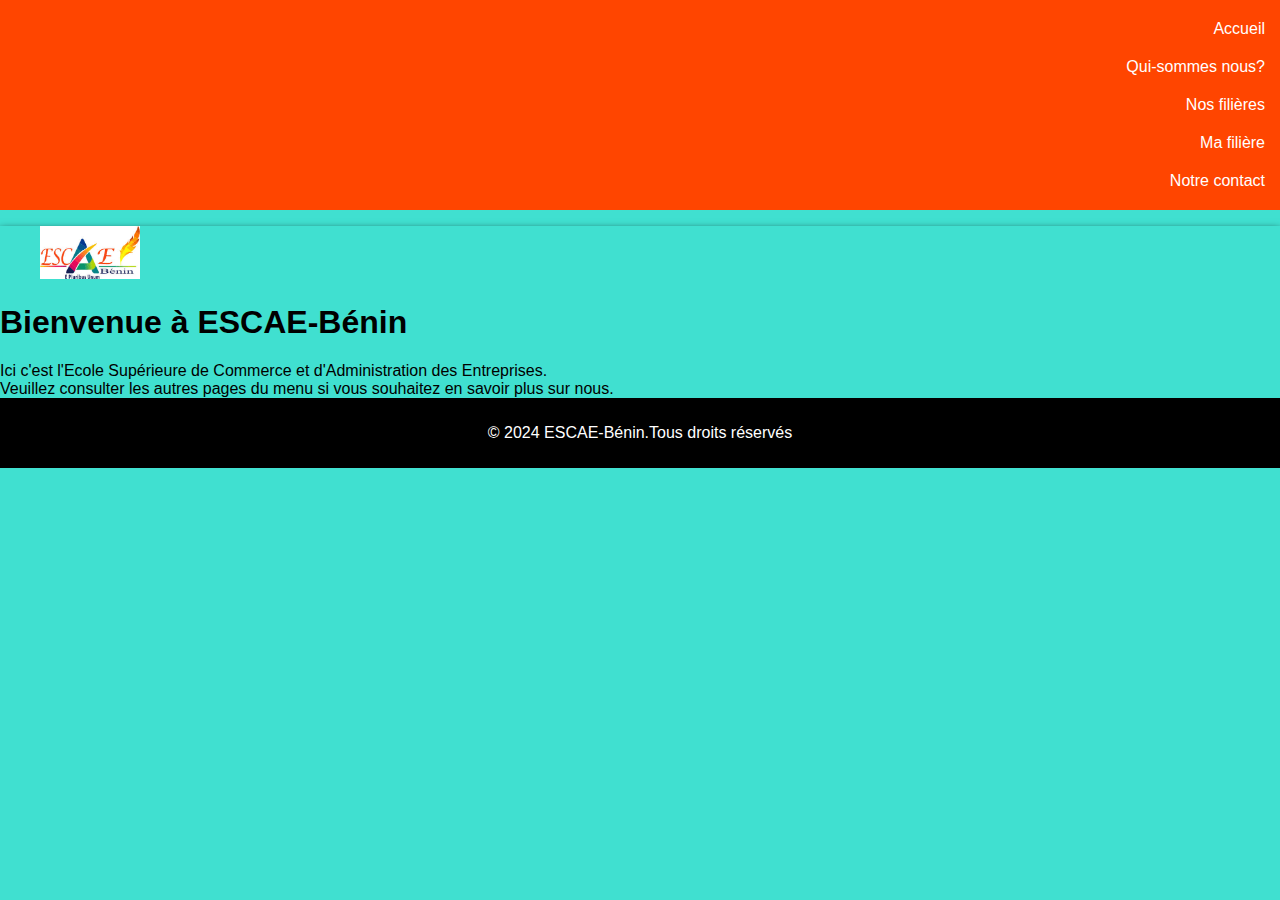
<file: index.html>
<!DOCTYPE html>
<html lang="en">
<head>
    <meta charset="UTF-8">
    <meta name="viewport" content="width=device-width, initial-scale=1.0">
   <link rel="stylesheet" href="style.css">
    <title>Accueil</title>
</head>
<body>
   <header>
    <nav>
     <ol class="menu">
        <li><a href="index.html" >Accueil</a></li>
         <li><a href="qui_sommes_nous.html">Qui-sommes nous?</a></li>
         <li><a href="nos_filieres.html">Nos filières</a></li>
         <li><a href="ma_filiere.html">Ma filière</a><br></li>
         <li><a href="contact.html">Notre contact</a><br></li>
     </ol>
    </nav>
</header>
<main>
    <section class="accueil">
        <figure><p><img src="escae.jpg" alt="Logo de l'établissement" width="100 px"></p></figure>
        <h1>Bienvenue à ESCAE-Bénin</h1>
        Ici c'est l'Ecole Supérieure de Commerce et d'Administration des Entreprises. <br>
        Veuillez consulter les autres pages du menu si vous souhaitez en savoir plus sur nous. <br>
    </section>
</main>
<footer>
    <p>&copy; 2024 ESCAE-Bénin.Tous droits réservés</p>
</footer>
    
</body>
</html>
</file>
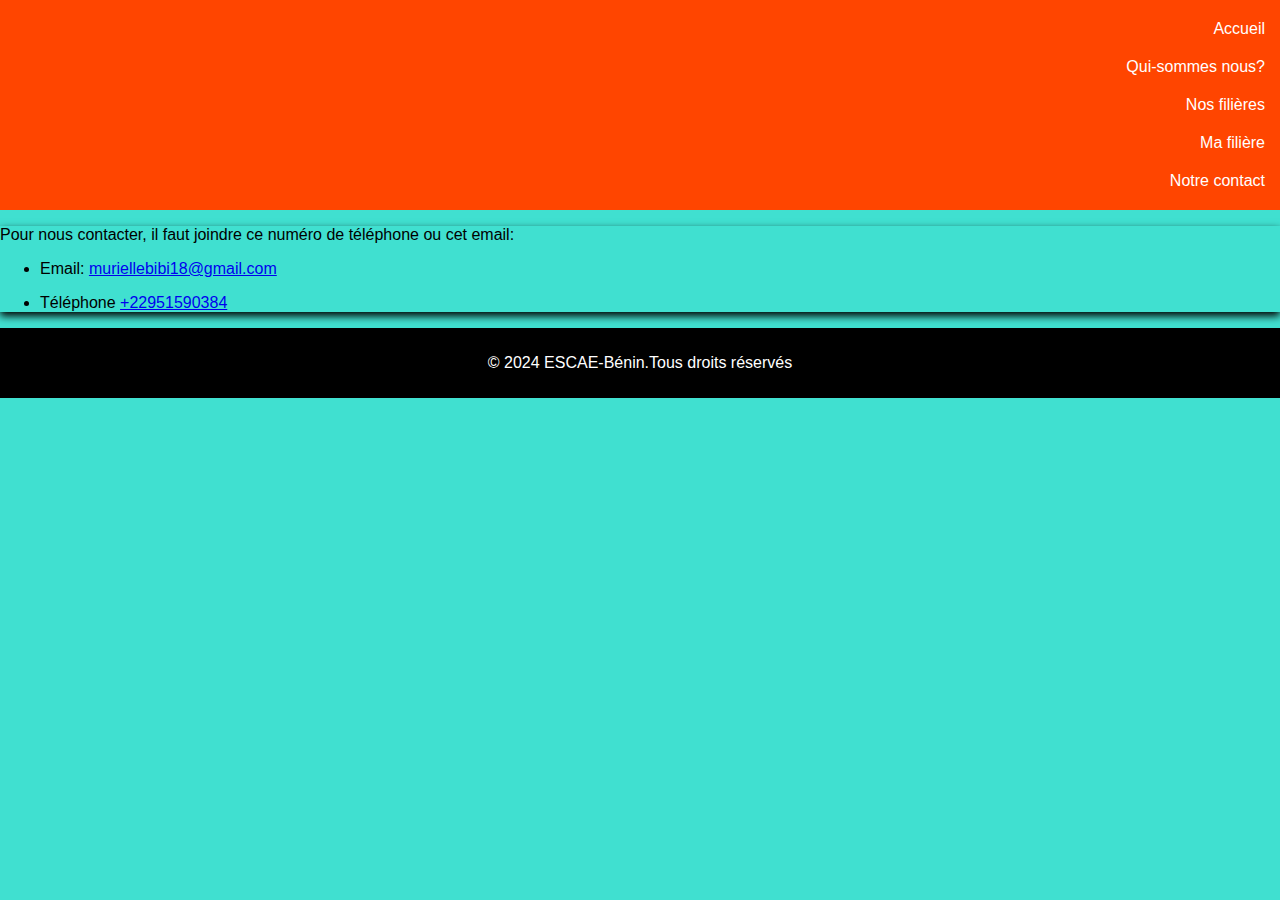
<file: contact.html>
<!DOCTYPE html>
<html lang="en">
<head>
    <meta charset="UTF-8">
    <meta name="viewport" content="width=device-width, initial-scale=1.0">
   <link rel="stylesheet" href="style.css">
    <title>Contacts</title>
</head>
<body>
    <header>
        <nav>
         <ol class="menu">
            <li><a href="index.html" >Accueil</a></li>
             <li><a href="qui_sommes_nous.html">Qui-sommes nous?</a></li>
             <li><a href="nos_filieres.html">Nos filières</a></li>
             <li><a href="ma_filiere.html">Ma filière</a><br></li>
             <li><a href="contact.html">Notre contact</a><br></li>
         </ol>
        </nav>
    </header>
    <main>
        <section class="contact"><p> Pour nous contacter, il faut joindre ce numéro de téléphone ou cet email: </p>
            <ul>
             <li><p>Email: <a href="mailto: muriellebibi18@gmail.com">muriellebibi18@gmail.com</a></p> </li> 
            <li> <p>Téléphone <a href="tel:+22951590384">+22951590384</a></p></li>
         </ul></section>
    </main>
    <footer>
        <p>&copy; 2024 ESCAE-Bénin.Tous droits réservés</p>
    </footer>
    
    
</body>
</html>
</file>
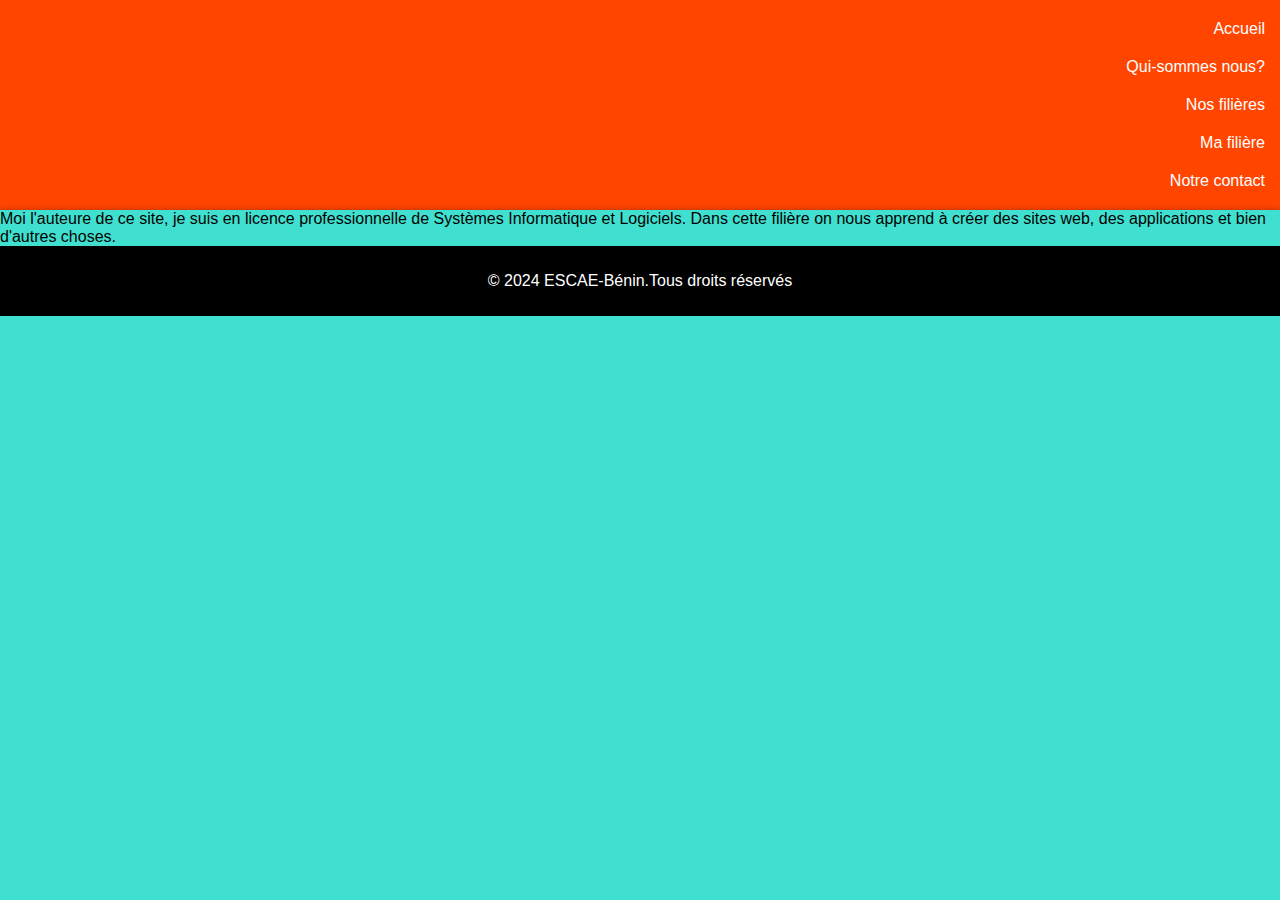
<file: ma_filiere.html>
<!DOCTYPE html>
<html lang="en">
<head>
    <meta charset="UTF-8">
    <meta name="viewport" content="width=device-width, initial-scale=1.0">
   <link rel="stylesheet" href="style.css">
    <title>Ma filière</title>
</head>
<body>
    <header>
        <nav>
         <ol class="menu">
            <li><a href="index.html" >Accueil</a></li>
             <li><a href="qui_sommes_nous.html">Qui-sommes nous?</a></li>
             <li><a href="nos_filieres.html">Nos filières</a></li>
             <li><a href="ma_filiere.html">Ma filière</a><br></li>
             <li><a href="contact.html">Notre contact</a><br></li>
         </ol>
        </nav>
    </header>
    <main>
<section class="filiere"> 
    Moi l'auteure de ce site, je suis en licence professionnelle de Systèmes Informatique et Logiciels. Dans cette filière on nous apprend à créer des sites web, des applications et bien d'autres choses. 
</section>   
 </main>
    <footer>
        <p>&copy; 2024 ESCAE-Bénin.Tous droits réservés</p>
    </footer>
    
</body>
</html>
</file>
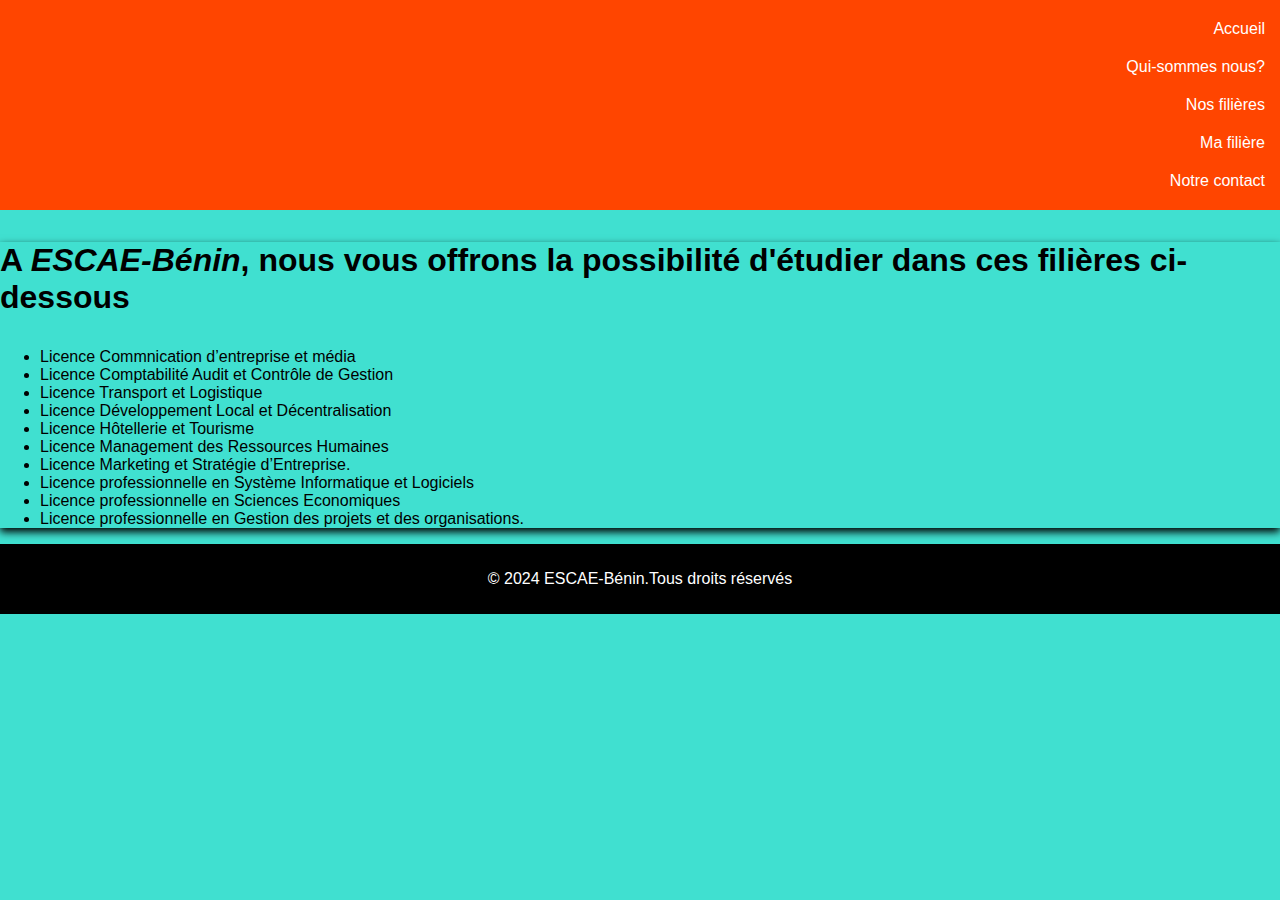
<file: nos_filieres.html>
<!DOCTYPE html>
<html lang="en">
<head>
    <meta charset="UTF-8">
    <meta name="viewport" content="width=device-width, initial-scale=1.0">
   <link rel="stylesheet" href="style.css">
    <title>Nos filières</title>
</head>
<body>
    <header>
        <nav>
         <ol class="menu">
            <li><a href="index.html" >Accueil</a></li>
             <li><a href="qui_sommes_nous.html">Qui-sommes nous?</a></li>
             <li><a href="nos_filieres.html">Nos filières</a></li>
             <li><a href="ma_filiere.html">Ma filière</a><br></li>
             <li><a href="contact.html">Notre contact</a><br></li>
         </ol>
        </nav>
    </header>
    <main>
        <section class="nos_filieres">
            <h1><p>A <em>ESCAE-Bénin</em>, nous vous offrons la possibilité d'étudier dans ces filières ci-dessous</p></h1>
            <ul>
                <li>Licence Commnication d’entreprise et média</li>
                <li> Licence Comptabilité Audit et Contrôle de Gestion</li>
                <li> Licence Transport et Logistique</li>
                <li> Licence Développement Local et Décentralisation</li>
                <li> Licence Hôtellerie et Tourisme</li>
                <li> Licence Management des Ressources Humaines</li>
                <li> Licence Marketing et Stratégie d’Entreprise.</li>
                <li> Licence professionnelle en  Système Informatique et Logiciels</li>
                <li> Licence professionnelle en Sciences Economiques</li>
                <li> Licence professionnelle en Gestion des projets et des organisations.</li>
            </ul>
        </section>
    </main>
    <footer>
        <p>&copy; 2024 ESCAE-Bénin.Tous droits réservés</p>
    </footer>
</body>
</html>
</file>
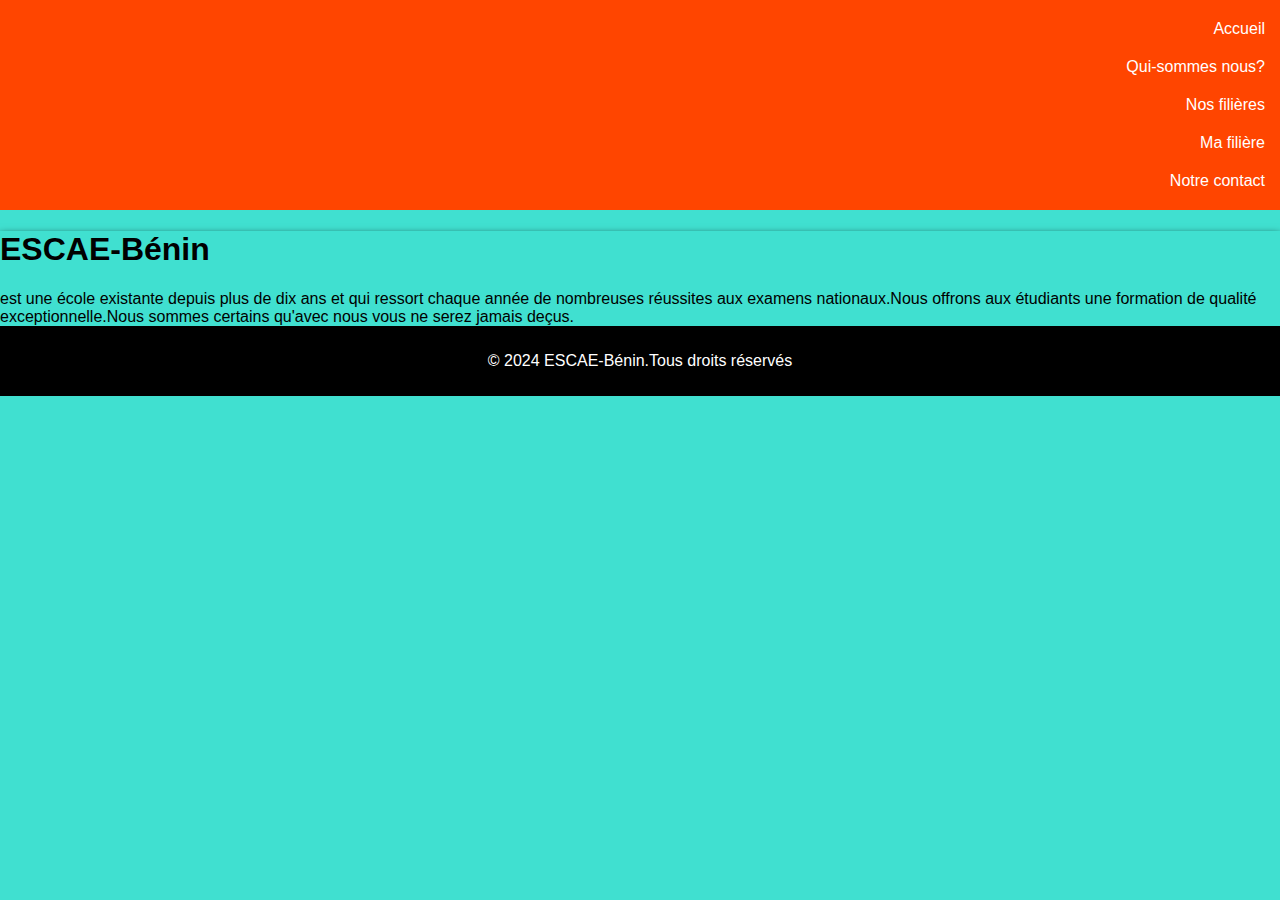
<file: qui_sommes_nous.html>
<!DOCTYPE html>
<html lang="en">
<head>
    <meta charset="UTF-8">
    <meta name="viewport" content="width=device-width, initial-scale=1.0">
   <link rel="stylesheet" href="style.css">
    <title>Qui sommes-nous?</title>
</head>
<body>
    <header>
        <nav>
         <ol class="menu">
            <li><a href="index.html" >Accueil</a></li>
             <li><a href="qui_sommes_nous.html">Qui-sommes nous?</a></li>
             <li><a href="nos_filieres.html">Nos filières</a></li>
             <li><a href="ma_filiere.html">Ma filière</a><br></li>
             <li><a href="contact.html">Notre contact</a><br></li>
         </ol>
        </nav>
    </header>
    <main>
        <section class="qui_sommes_nous">
            <h1>ESCAE-Bénin </h1> est une école existante depuis plus de dix ans et qui ressort chaque année de nombreuses réussites aux examens nationaux.Nous offrons aux étudiants une formation de qualité exceptionnelle.Nous sommes certains qu'avec nous vous ne serez jamais deçus.
        </section>
    </main>
    <footer>
        <p>&copy; 2024 ESCAE-Bénin.Tous droits réservés</p>
    </footer>
</body>
</html>
</file>
<file: style.css>
body {
    font-family: 'Trebuchet MS', 'Lucida Sans Unicode', 'Lucida Grande', 'Lucida Sans', Arial, sans-serif;
    margin: 0;
    padding: 0;
    background-color: turquoise;
    color: black;
}
header {
    background-color: orangered;
    color: black;
    padding: 10px 0;
}
.menu{
    list-style: none;
    margin: 0;
    padding: 0;
    text-align: right;
}
.menu a{
    text-decoration: none;
    color: white;
    font-size: 16px;
    padding: 10px 15px;
    display: inline-block;

}
.menu li{
    margin-left: 20px;
}
.accueil, .qui_sommes_nous , .nos_filieres, .filiere, .contact{
    box-shadow: 0 4px 8px rgba(0, 0, 0, 1);
}
footer{
    background-color:black;
    color: white;
    text-align: center;
    padding: 10px ;
     margin-top: 20 px;
}
</file>
